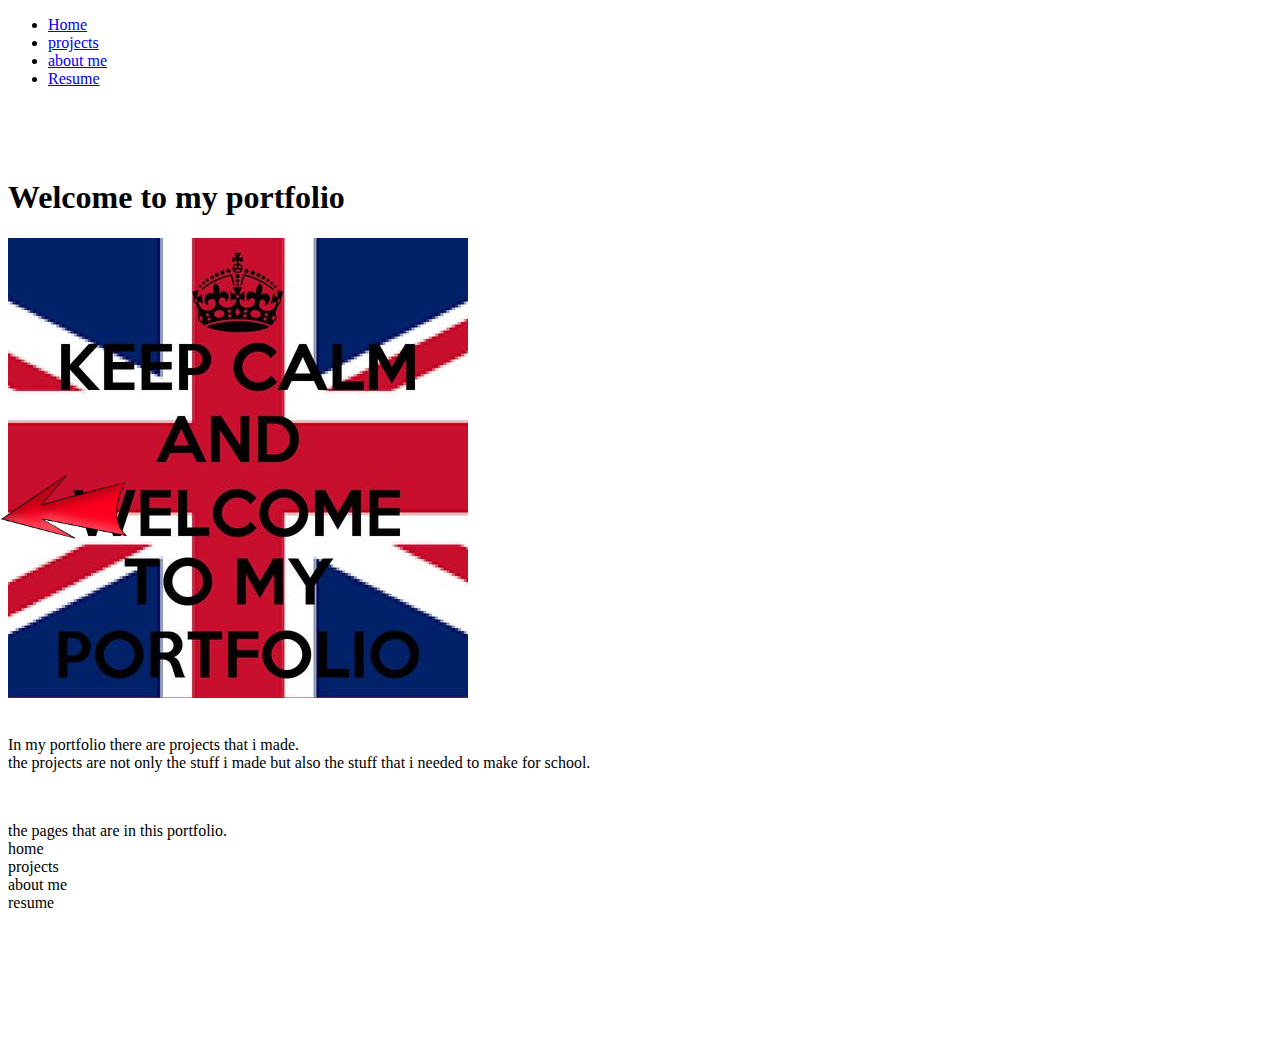
<file: portfolio/index.html>
<!DOCTYPE html>
<html lang="en">
<head>
    <title>home</title>
    <link href="https://cdn.jsdelivr.net/npm/bootstrap@5.2.1/dist/css/bootstrap.min.css" rel="stylesheet" integrity="sha384-iYQeCzEYFbKjA/T2uDLTpkwGzCiq6soy8tYaI1GyVh/UjpbCx/TYkiZhlZB6+fzT" crossorigin="anonymous">
    <link rel="stylesheet" href="style/style.css">
</head>
<body>
    <nav class="navbar navbar-expand-lg bg-light border border-dark border-bottom fixed-top">
        <div class="container-fluid">
            <div class="collapse navbar-collapse justify-content-center" id="navbarNav">
                <ul class="navbar-nav">
                    <li class="nav-item">
                        <a class="nav-link disabled" aria-current="page" href="/portfolio/index.html">Home</a>
                    </li>
                    <li class="nav-item">
                        <a class="nav-link active" href="/portfolio/pages/projects.html">projects</a>
                    </li>
                    <li class="nav-item">
                        <a class="nav-link active" href="/portfolio/pages/aboutMe.html">about me</a>
                    </li>
                    <li class="nav-item">
                        <a class="nav-link active" href="/portfolio/pages/resume.html">Resume</a>
                    </li>
                </ul>
            </div>
        </div>
    </nav>
    <div class="container">
        <div class=" text-center row">
            <div class="col-2">
                <form action="/portfolio/pages/resume.html">
                    <input type="image" name="Pong" class="arrows left" src="/portfolio/images/arrowLeft.png" alt="arrowLeft">
                </form>
            </div>
            <div class="col-8"><br><br><br>
                <h1>Welcome to my portfolio</h1>

                <img src="/portfolio/images/keepCalmEnglish.png" alt="keepCalmEnglish"><br><br>

                <p>
                    In my portfolio there are projects that i made. <br>
                    the projects are not only the stuff i made but also the stuff that i needed to make for school.
                </p><br>
                <p>
                    the pages that are in this portfolio. <br>
                    home <br>
                    projects <br>
                    about me <br>
                    resume
                </p><br><br><br><br><br><br>
                
            </div>
            <div class="col-2">
                <form action="/portfolio/pages/projects.html">
                    <input type="image" name="Pong" class="arrows right" src="/portfolio/images/arrowRight.png" alt="arrowRight">
                </form>
            </div>
        </div>
    </div>
</body>
</html>
</file>
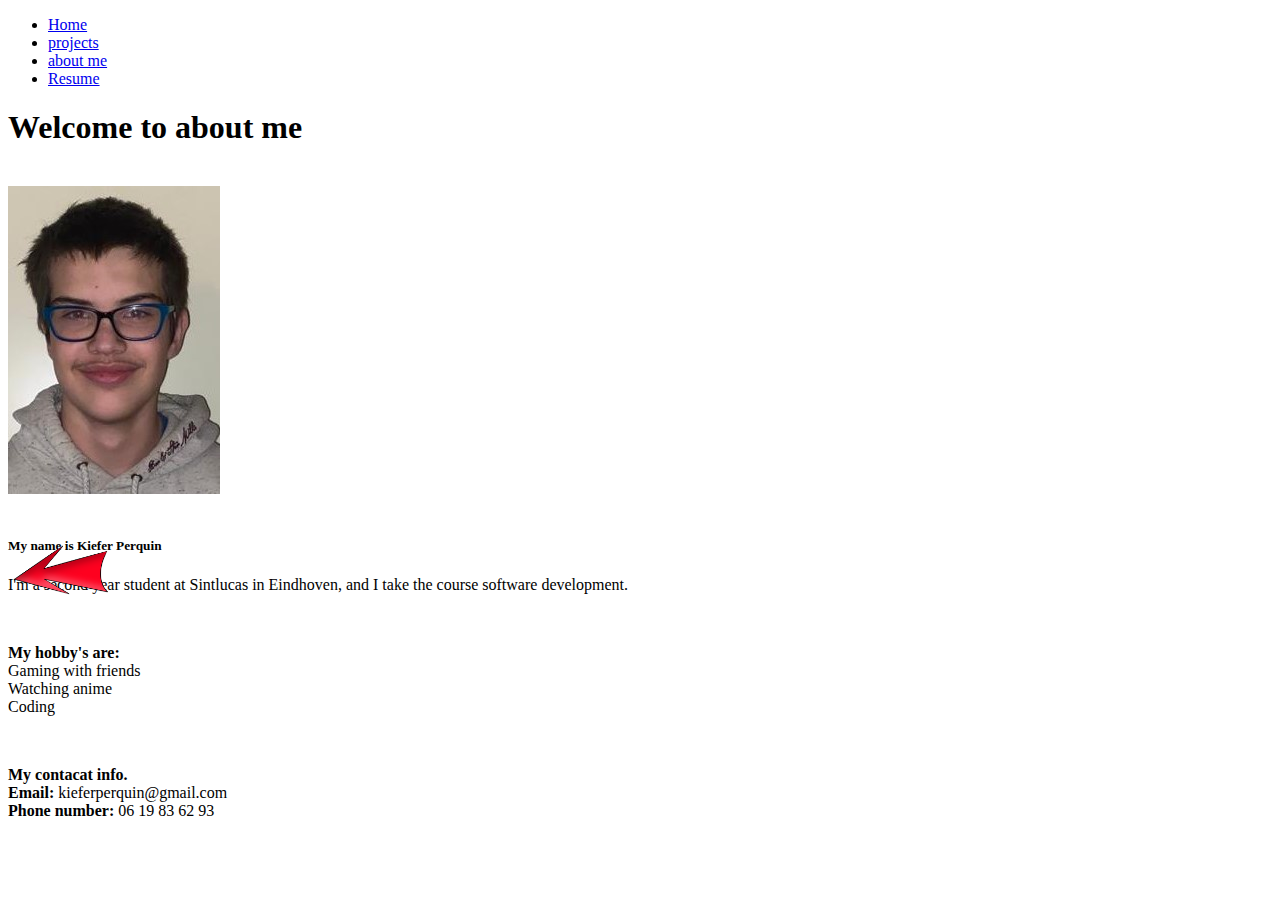
<file: pages/aboutMe.html>
<!DOCTYPE html>
<html lang="en">
<head>
    <title>about me</title>
    <link href="https://cdn.jsdelivr.net/npm/bootstrap@5.2.1/dist/css/bootstrap.min.css" rel="stylesheet" integrity="sha384-iYQeCzEYFbKjA/T2uDLTpkwGzCiq6soy8tYaI1GyVh/UjpbCx/TYkiZhlZB6+fzT" crossorigin="anonymous">
    <link rel="stylesheet" href="../style/style.css">
</head>
<body>
    <nav class="navbar navbar-expand-lg bg-light border border-dark border-bottom fixed-top">
        <div class="container-fluid">
            <div class="collapse navbar-collapse justify-content-center" id="navbarNav">
                <ul class="navbar-nav">
                    <li class="nav-item">
                        <a class="nav-link active" aria-current="page" href="../index.html">Home</a>
                    </li>
                    <li class="nav-item">
                        <a class="nav-link active" href="./projects.html">projects</a>
                    </li>
                    <li class="nav-item">
                        <a class="nav-link disabled" href="./aboutMe.html">about me</a>
                    </li>
                    <li class="nav-item">
                        <a class="nav-link active" href="./resume.html">Resume</a>
                    </li>
                </ul>
          </div>
        </div>
    </nav>
    <div class="container">
        <div class="text-center row">
            <div class="col-2">
                <form action="./projects.html">
                    <input type="image" name="Pong" class="arrows left" src="../images/arrowLeft.png" alt="arrowLeft">
                </form>
            </div>
            <div class="col-8">
                <h1>Welcome to about me</h1><br>
                <img src="../images/me.png" alt="me"><br><br>

                <h5>My name is Kiefer Perquin</h5>
                <p>
                    I'm a second year student at Sintlucas in Eindhoven, and I take the course software development. <br>
                </p><br>
                <p>
                    <strong>My hobby's are:</strong><br>
                    Gaming with friends <br>
                    Watching anime <br>
                    Coding
                </p><br>
                <p>
                    <strong>My contacat info.</strong><br>
                    <strong>Email:</strong> kieferperquin@gmail.com <br>
                    <strong>Phone number: </strong>06 19 83 62 93<br>
                </p>
                
            </div>
            <div class="col-2">
                <form action="./resume.html">
                    <input type="image" name="Pong" class="arrows right" src="../images/arrowRight.png" alt="arrowRight">
                </form>
            </div>
        </div>
    </div>
</body>
</html>
</file>
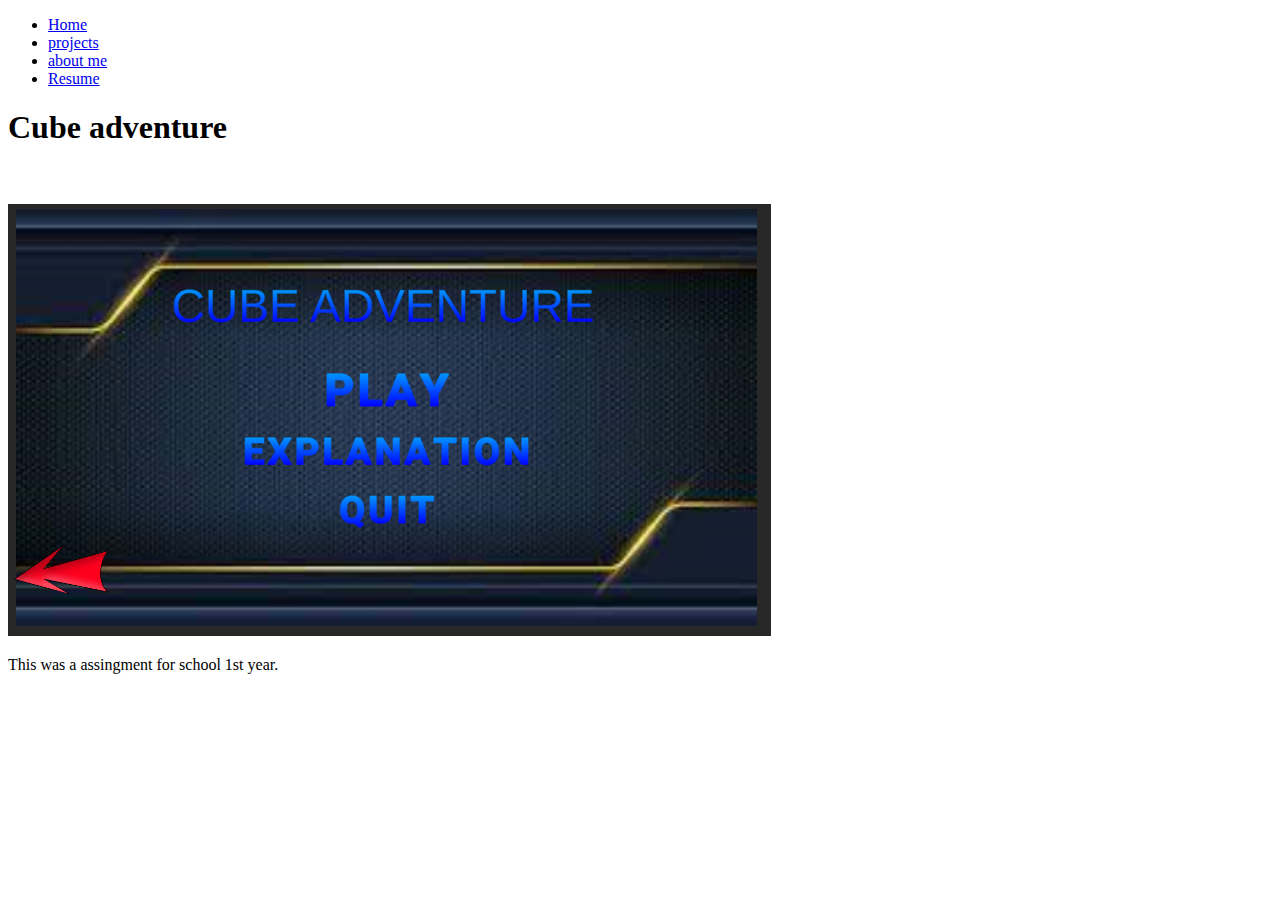
<file: pages/ambition.html>
<!DOCTYPE html>
<html lang="en">
<head>
    <title>projects</title>
    <link href="https://cdn.jsdelivr.net/npm/bootstrap@5.2.1/dist/css/bootstrap.min.css" rel="stylesheet" integrity="sha384-iYQeCzEYFbKjA/T2uDLTpkwGzCiq6soy8tYaI1GyVh/UjpbCx/TYkiZhlZB6+fzT" crossorigin="anonymous">
    <link rel="stylesheet" href="../style/style.css">
</head>
<body>
    <nav class="navbar navbar-expand-lg bg-light border border-dark border-bottom fixed-top">
        <div class="container-fluid">
            <div class="collapse navbar-collapse justify-content-center" id="navbarNav">
                <ul class="navbar-nav">
                    <li class="nav-item">
                        <a class="nav-link active" aria-current="page" href="../index.html">Home</a>
                    </li>
                    <li class="nav-item">
                        <a class="nav-link active" href="projects.html">projects</a>
                    </li>
                    <li class="nav-item">
                        <a class="nav-link active" href="aboutMe.html">about me</a>
                    </li>
                    <li class="nav-item">
                        <a class="nav-link active" href="resume.html">Resume</a>
                    </li>
                </ul>
            </div>
        </div>
    </nav>
    <div class="container">
        <div class="text-center row">
            <div class="col-2">
                <form action="clicker.html">
                    <input type="image" name="Pong" class="arrows left" src="../images/arrowLeft.png" alt="arrowLeft">
                </form>
            </div>
            <div class="col-8">
                <h1>Cube adventure</h1> <br><br>
                <img src="../images/adventure.png" alt="cube adventure home screen">
                <p>
                    This was a assingment for school 1st year. <br>
                    
                </p>
            </div>
            <div class="col-2">
                <form action="play.html">
                    <input type="image" name="Pong" class="arrows right" src="../images/arrowRight.png" alt="arrowRight">
                </form>
            </div>
        </div>
    </div>
</body>
</html>
</file>
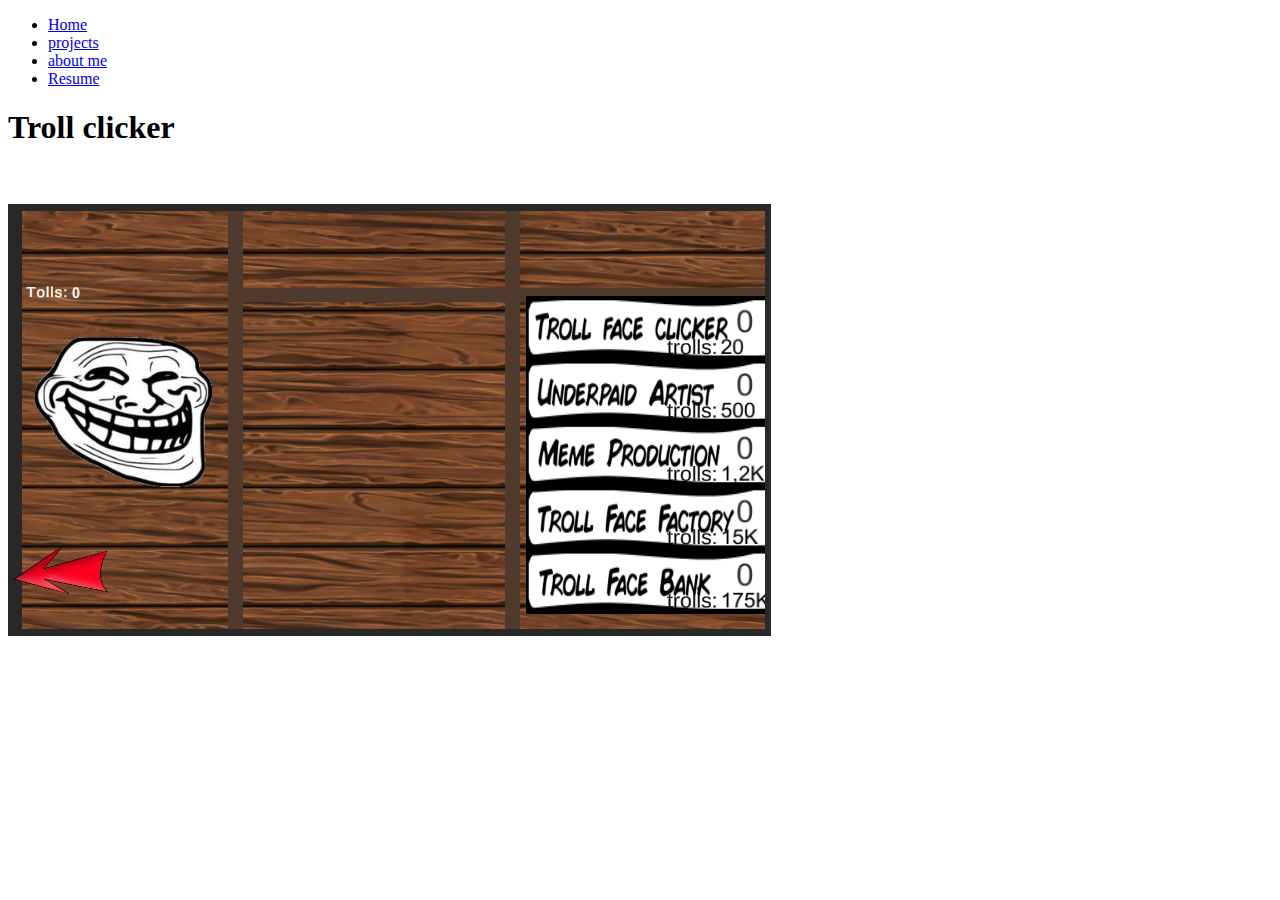
<file: pages/clicker.html>
<!DOCTYPE html>
<html lang="en">
<head>
    <title>projects</title>
    <link href="https://cdn.jsdelivr.net/npm/bootstrap@5.2.1/dist/css/bootstrap.min.css" rel="stylesheet" integrity="sha384-iYQeCzEYFbKjA/T2uDLTpkwGzCiq6soy8tYaI1GyVh/UjpbCx/TYkiZhlZB6+fzT" crossorigin="anonymous">
    <link rel="stylesheet" href="../style/style.css">
</head>
<body>
    <nav class="navbar navbar-expand-lg bg-light border border-dark border-bottom fixed-top">
        <div class="container-fluid">
            <div class="collapse navbar-collapse justify-content-center" id="navbarNav">
                <ul class="navbar-nav">
                    <li class="nav-item">
                        <a class="nav-link active" aria-current="page" href="../index.html">Home</a>
                    </li>
                    <li class="nav-item">
                        <a class="nav-link active" href="projects.html">projects</a>
                    </li>
                    <li class="nav-item">
                        <a class="nav-link active" href="aboutMe.html">about me</a>
                    </li>
                    <li class="nav-item">
                        <a class="nav-link active" href="resume.html">Resume</a>
                    </li>
                </ul>
            </div>
        </div>
    </nav>
    <div class="container">
        <div class="text-center row">
            <div class="col-2">
                <form action="pong.html">
                    <input type="image" name="Pong" class="arrows left" src="../images/arrowLeft.png" alt="arrowLeft">
                </form>
            </div>
            <div class="col-8">
                <h1>Troll clicker</h1> <br><br>
                <img src="../images/clicker.png" alt="troll clicker game screen">
                <p>
                    
                </p>
            </div>
            <div class="col-2">
                <form action="ambition.html">
                    <input type="image" name="Pong" class="arrows right" src="../images/arrowRight.png" alt="arrowRight">
                </form>
            </div>
        </div>
    </div>
</body>
</html>
</file>
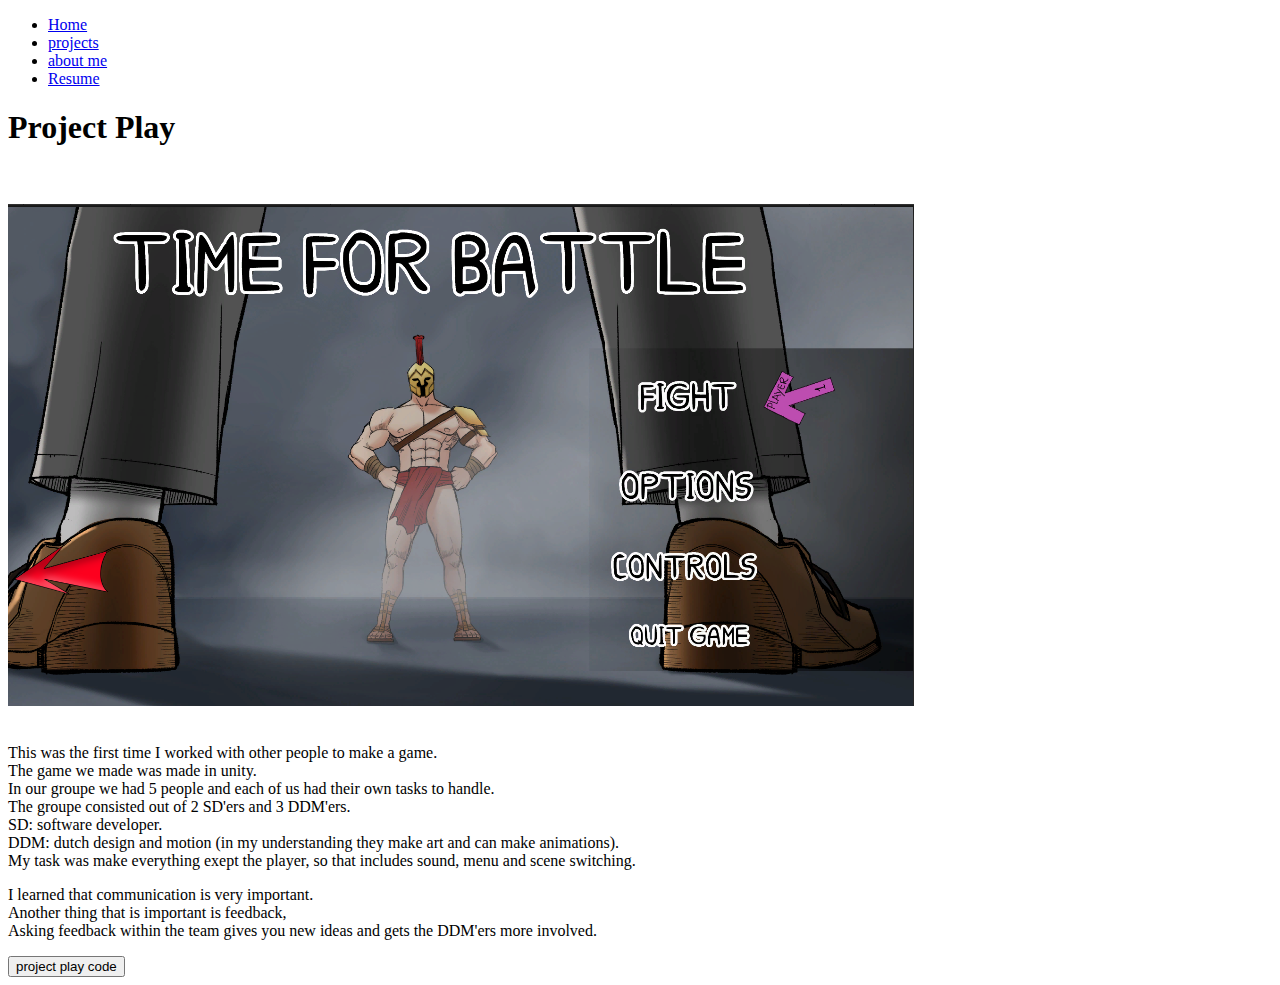
<file: pages/play.html>
<!DOCTYPE html>
<html lang="en">
<head>
    <title>projects</title>
    <link href="https://cdn.jsdelivr.net/npm/bootstrap@5.2.1/dist/css/bootstrap.min.css" rel="stylesheet" integrity="sha384-iYQeCzEYFbKjA/T2uDLTpkwGzCiq6soy8tYaI1GyVh/UjpbCx/TYkiZhlZB6+fzT" crossorigin="anonymous">
    <link rel="stylesheet" href="../style/style.css">
</head>
<body>
    <nav class="navbar navbar-expand-lg bg-light border border-dark border-bottom fixed-top">
        <div class="container-fluid">
            <div class="collapse navbar-collapse justify-content-center" id="navbarNav">
                <ul class="navbar-nav">
                    <li class="nav-item">
                        <a class="nav-link active" aria-current="page" href="../index.html">Home</a>
                    </li>
                    <li class="nav-item">
                        <a class="nav-link active" href="projects.html">projects</a>
                    </li>
                    <li class="nav-item">
                        <a class="nav-link active" href="aboutMe.html">about me</a>
                    </li>
                    <li class="nav-item">
                        <a class="nav-link active" href="resume.html">Resume</a>
                    </li>
                </ul>
            </div>
        </div>
    </nav>
    <div class="container">
        <div class="text-center row">
            <div class="col-2">
                <form action="ambition.html">
                    <input type="image" name="Pong" class="arrows left" src="../images/arrowLeft.png" alt="arrowLeft">
                </form>
            </div>
            <div class="col-8">
                <h1>Project Play</h1> <br><br>
                <img src="../images/play.png" alt="home screen of the project play game i made">
                <br><br>

                <p>
                    This was the first time I worked with other people to make a game. <br>
                    The game we made was made in unity. <br>
                    In our groupe we had 5 people and each of us had their own tasks to handle. <br>
                    The groupe consisted out of 2 SD'ers and 3 DDM'ers. <br>
                    SD: software developer. <br>
                    DDM: dutch design and motion (in my understanding they make art and can make animations). <br>
                    My task was make everything exept the player, so that includes sound, menu and scene switching. <br>
                </p>
                <p>
                    I learned that communication is very important. <br>
                    Another thing that is important is feedback, <br>
                    Asking feedback within the team gives you new ideas and gets the DDM'ers more involved.
                </p>

                <form action="https://github.com/kieferperquin/project-play">
                    <button>project play code</button>
                </form>

            </div>
            <div class="col-2">
                <form action="pong.html">
                    <input type="image" name="Pong" class="arrows right" src="../images/arrowRight.png" alt="arrowRight">
                </form>
            </div>
        </div>
    </div>
</body>
</html>
</file>
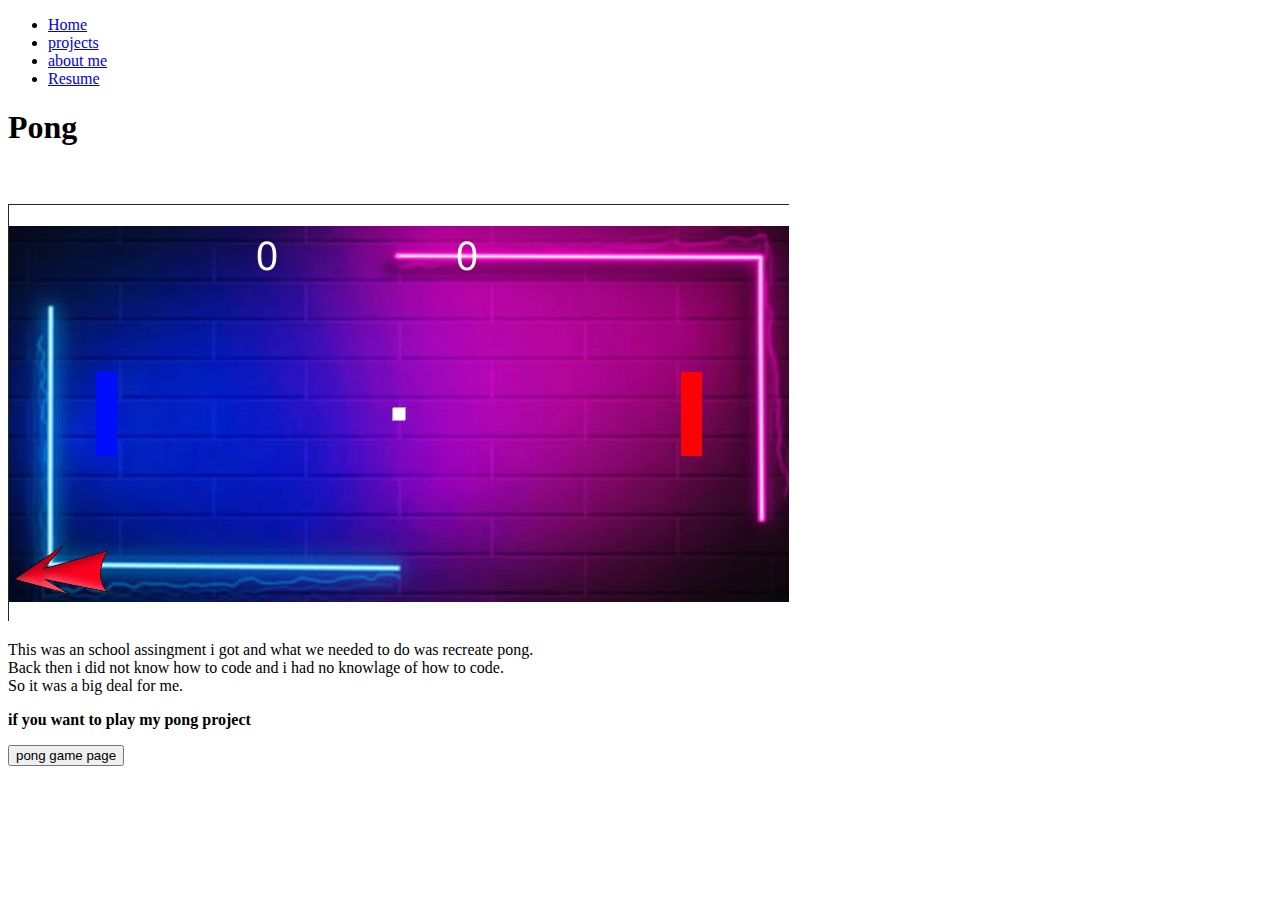
<file: pages/pong.html>
<!DOCTYPE html>
<html lang="en">
<head>
    <title>projects</title>
    <link href="https://cdn.jsdelivr.net/npm/bootstrap@5.2.1/dist/css/bootstrap.min.css" rel="stylesheet" integrity="sha384-iYQeCzEYFbKjA/T2uDLTpkwGzCiq6soy8tYaI1GyVh/UjpbCx/TYkiZhlZB6+fzT" crossorigin="anonymous">
    <link rel="stylesheet" href="../style/style.css">
</head>
<body>
    <nav class="navbar navbar-expand-lg bg-light border border-dark border-bottom fixed-top">
        <div class="container-fluid">
            <div class="collapse navbar-collapse justify-content-center" id="navbarNav">
                <ul class="navbar-nav">
                    <li class="nav-item">
                        <a class="nav-link active" aria-current="page" href="../index.html">Home</a>
                    </li>
                    <li class="nav-item">
                        <a class="nav-link active" href="projects.html">projects</a>
                    </li>
                    <li class="nav-item">
                        <a class="nav-link active" href="aboutMe.html">about me</a>
                    </li>
                    <li class="nav-item">
                        <a class="nav-link active" href="resume.html">Resume</a>
                    </li>
                </ul>
            </div>
        </div>
    </nav>
    <div class="container">
        <div class="text-center row">
            <div class="col-2">
                <form action="play.html">
                    <input type="image" name="Pong" class="arrows left" src="../images/arrowLeft.png" alt="arrowLeft">
                </form>
            </div>
            <div class="col-8">
                <h1>Pong</h1> <br><br>
                <img src="../images/pong.png" alt="pong game screen">
                <p>
                    This was an school assingment i got and what we needed to do was recreate pong. <br>
                    Back then i did not know how to code and i had no knowlage of how to code. <br>
                    So it was a big deal for me. <br>
                </p>
                <p>
                    <strong>if you want to play my pong project</strong>
                    <form action="https://github.com/kieferperquin/pong.github.io">
                        <button>pong game page</button>
                    </form>
                </p>
                
            </div>
            <div class="col-2">
                <form action="clicker.html">
                    <input type="image" name="Pong" class="arrows right" src="../images/arrowRight.png" alt="arrowRight">
                </form>
            </div>
        </div>
    </div>
</body>
</html>
</file>
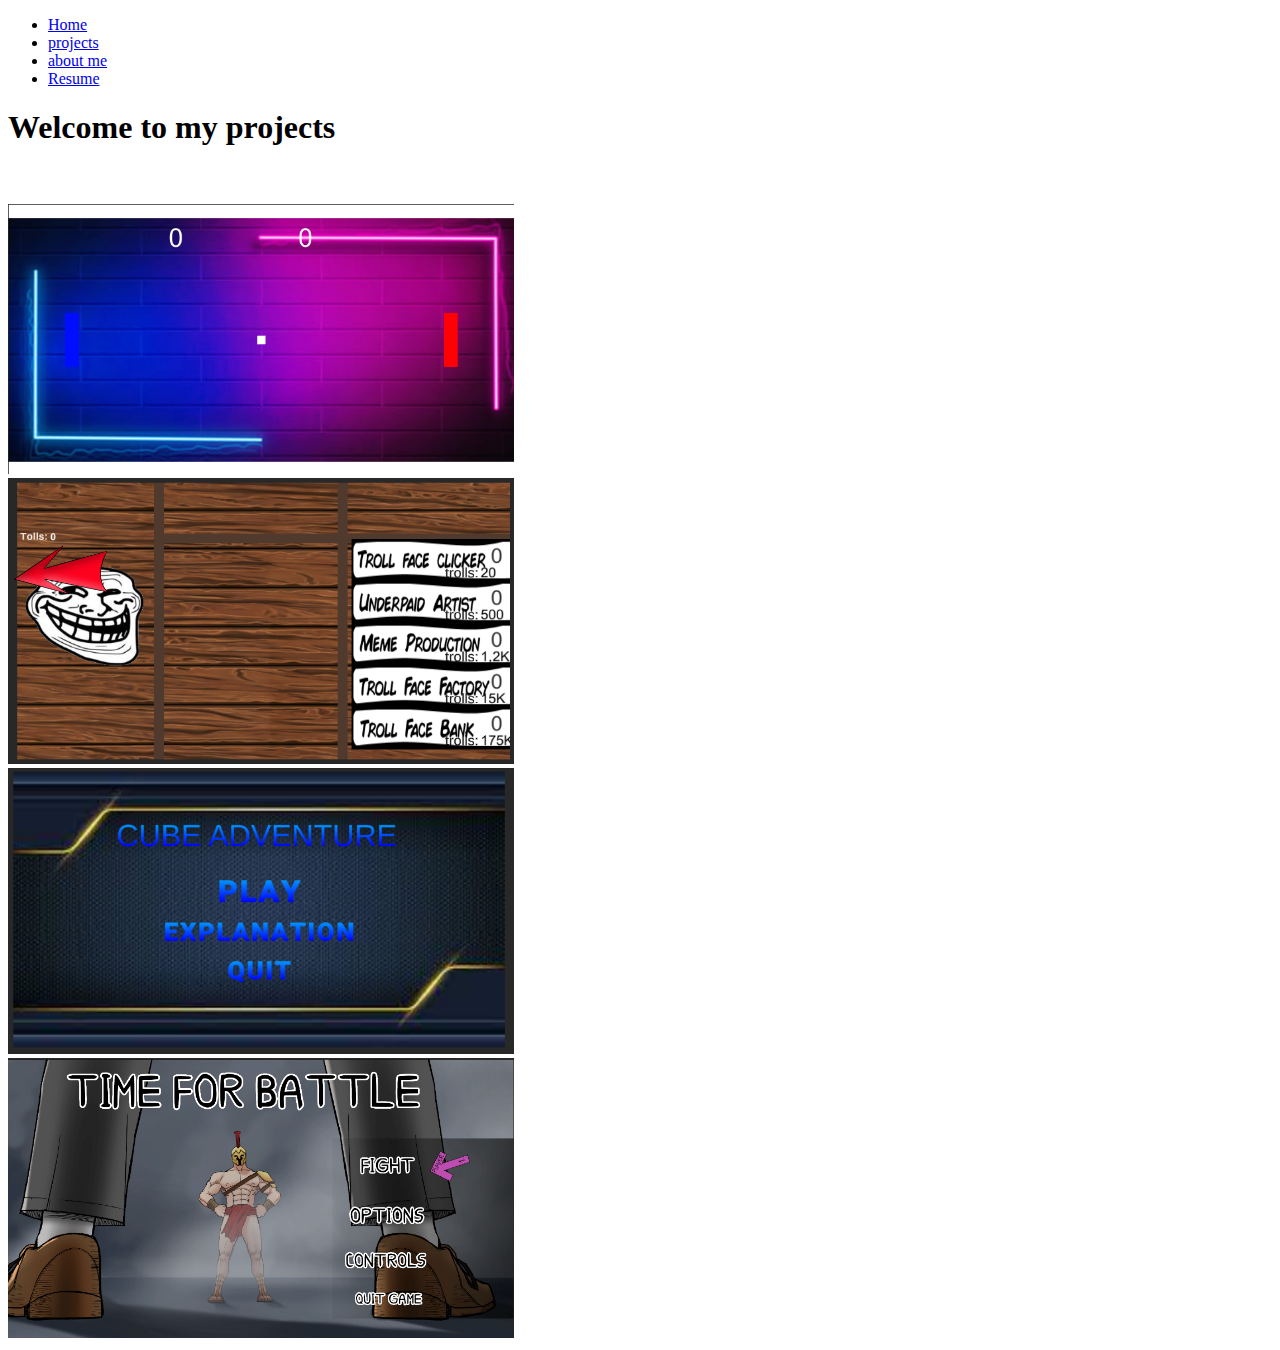
<file: pages/projects.html>
<!DOCTYPE html>
<html lang="en">
<head>
    <title>projects</title>
    <link href="https://cdn.jsdelivr.net/npm/bootstrap@5.2.1/dist/css/bootstrap.min.css" rel="stylesheet" integrity="sha384-iYQeCzEYFbKjA/T2uDLTpkwGzCiq6soy8tYaI1GyVh/UjpbCx/TYkiZhlZB6+fzT" crossorigin="anonymous">
    <link rel="stylesheet" href="../style/style.css">
</head>
<body>
    <nav class="navbar navbar-expand-lg bg-light border border-dark border-bottom fixed-top">
        <div class="container-fluid">
            <div class="collapse navbar-collapse justify-content-center" id="navbarNav">
                <ul class="navbar-nav">
                    <li class="nav-item">
                        <a class="nav-link active" aria-current="page" href="../index.html">Home</a>
                    </li>
                    <li class="nav-item">
                        <a class="nav-link disabled" href="projects.html">projects</a>
                    </li>
                    <li class="nav-item">
                        <a class="nav-link active" href="aboutMe.html">about me</a>
                    </li>
                    <li class="nav-item">
                        <a class="nav-link active" href="resume.html">Resume</a>
                    </li>
                </ul>
            </div>
        </div>
    </nav>
    <div class="container">
        <div class="text-center row">
            <div class="col-2">
                <form action="../index.html">
                    <input type="image" name="Pong" class="arrows left" src="../images/arrowLeft.png" alt="arrowLeft">
                </form>
            </div>
            <div class="col-8">
                <h1>Welcome to my projects</h1> <br><br>
                <form action="pong.html">
                    <input type="image" name="Pong" src="../images/pong.png" style="width: 40%" alt="My pong project">
                </form>
                <form action="clicker.html">
                    <input type="image" name="troll clicker" src="../images/clicker.png" style="width: 40%" alt="My troll clicker project">
                </form>
                <form action="ambition.html">
                    <input type="image" name="ambition" src="../images/adventure.png" style="width: 40%" alt="my ambition project">
                </form>
                <form action="play.html">
                    <input type="image" name="ambition" src="../images/play.png" style="width: 40%" alt="my ambition project">
                </form>
            </div>
            <div class="col-2">
                <form action="./aboutMe.html">
                    <input type="image" name="Pong" class="arrows right" src="../images/arrowRight.png" alt="arrowRight">
                </form>
            </div>
        </div>
    </div>
</body>
</html>
</file>
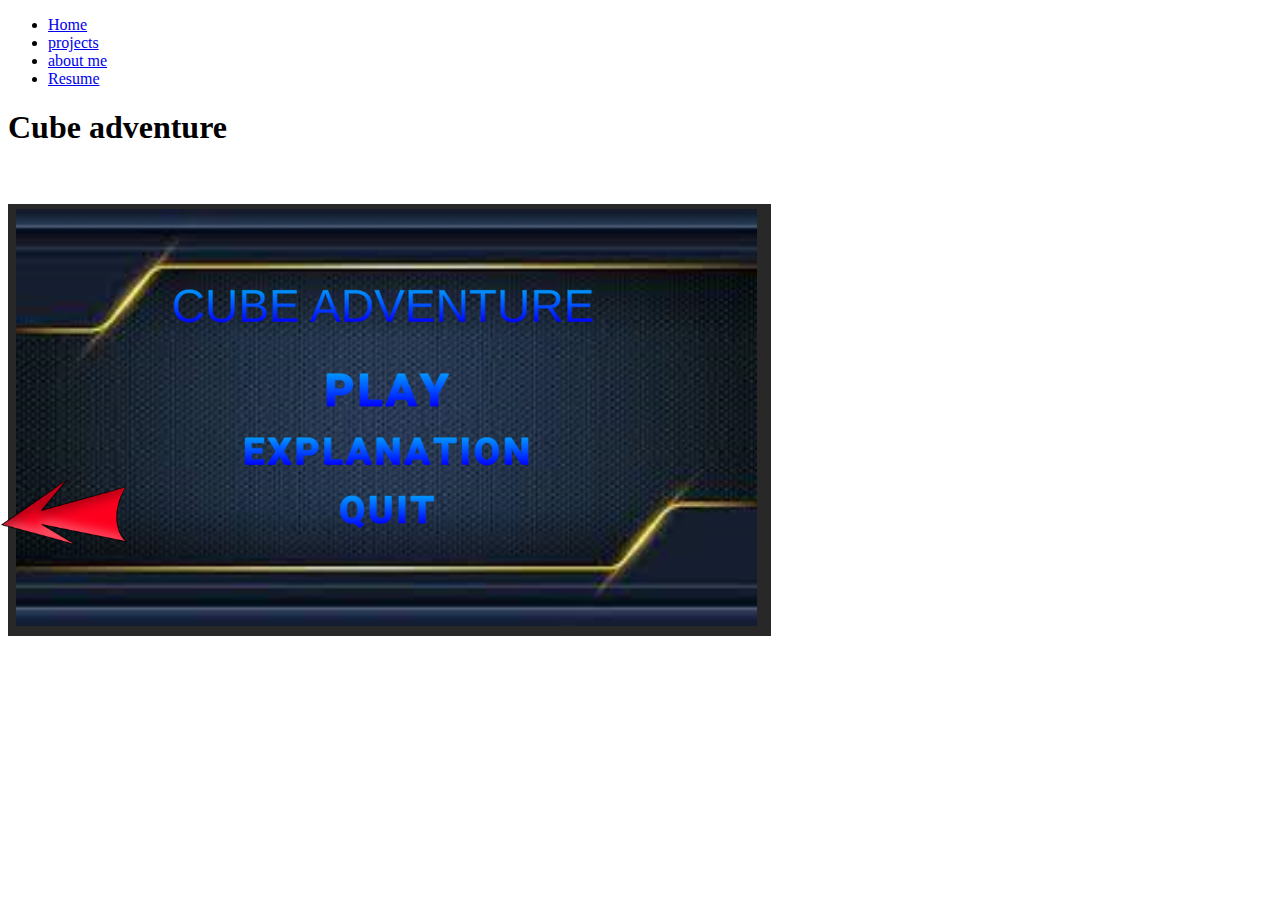
<file: portfolio/pages/ambition.html>
<!DOCTYPE html>
<html lang="en">
<head>
    <title>projects</title>
    <link href="https://cdn.jsdelivr.net/npm/bootstrap@5.2.1/dist/css/bootstrap.min.css" rel="stylesheet" integrity="sha384-iYQeCzEYFbKjA/T2uDLTpkwGzCiq6soy8tYaI1GyVh/UjpbCx/TYkiZhlZB6+fzT" crossorigin="anonymous">
    <link rel="stylesheet" href="/portfolio/style/style.css">
</head>
<body>
    <nav class="navbar navbar-expand-lg bg-light border border-dark border-bottom ">
        <div class="container-fluid">
            <div class="collapse navbar-collapse justify-content-center" id="navbarNav">
                <ul class="navbar-nav">
                    <li class="nav-item">
                        <a class="nav-link active" aria-current="page" href="/portfolio/index.html">Home</a>
                    </li>
                    <li class="nav-item">
                        <a class="nav-link active" href="/portfolio/pages/projects.html">projects</a>
                    </li>
                    <li class="nav-item">
                        <a class="nav-link active" href="/portfolio/pages/aboutMe.html">about me</a>
                    </li>
                    <li class="nav-item">
                        <a class="nav-link active" href="/portfolio/pages/resume.html">Resume</a>
                    </li>
                </ul>
            </div>
        </div>
    </nav>
    <div class="container">
        <div class="text-center row">
            <div class="col-2">
                <form action="/portfolio/pages/clicker.html">
                    <input type="image" name="Pong" class="arrows left" src="/portfolio/images/arrowLeft.png" alt="arrowLeft">
                </form>
            </div>
            <div class="col-8">
                <h1>Cube adventure</h1> <br><br>
                <img src="/portfolio/images/adventure.png" alt="cube adventure home screen">
                <p>
                    
                </p>
            </div>
            <div class="col-2">
                <form action="/portfolio/pages/pong.html">
                    <input type="image" name="Pong" class="arrows right" src="/portfolio/images/arrowRight.png" alt="arrowRight">
                </form>
            </div>
        </div>
    </div>
</body>
</html>
</file>
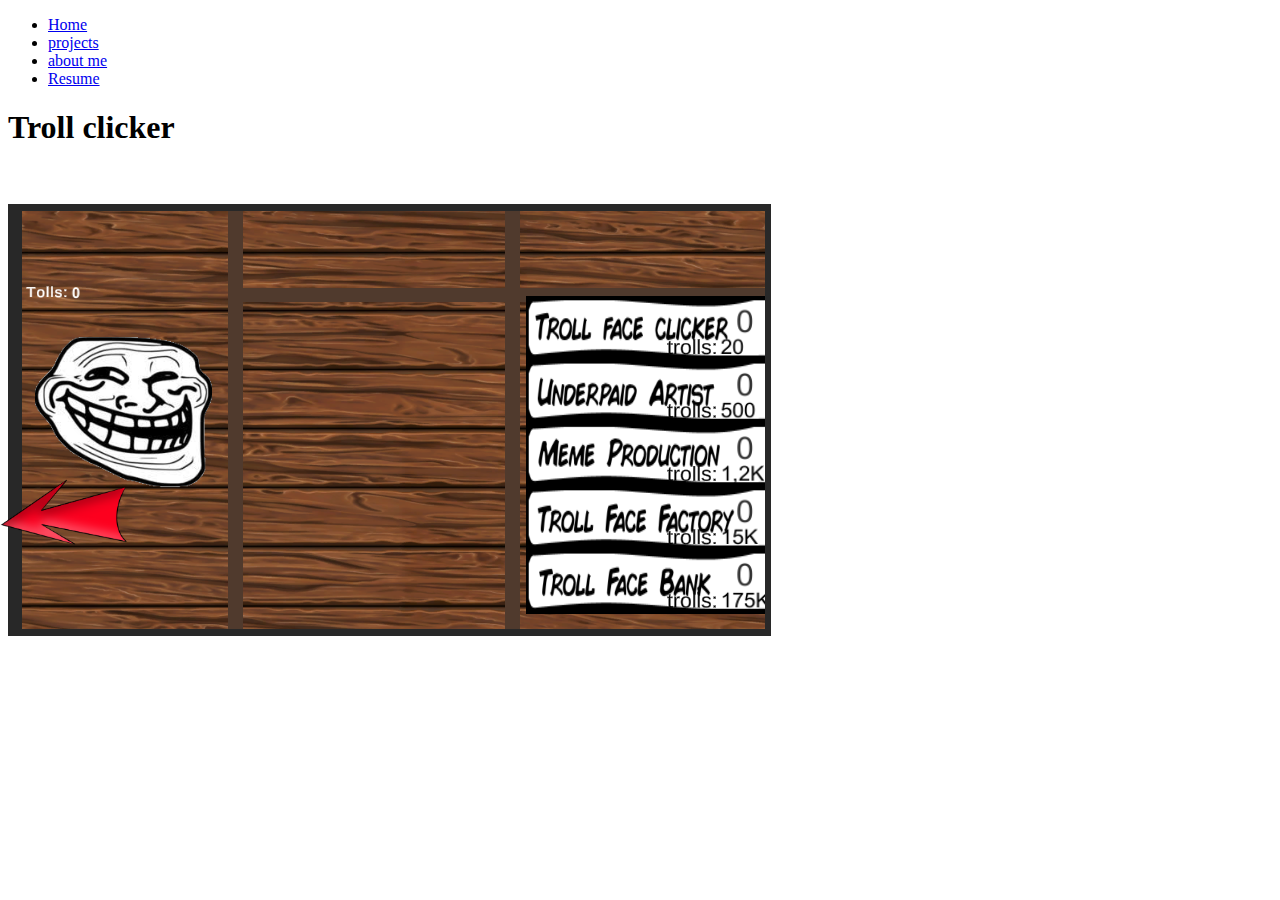
<file: portfolio/pages/clicker.html>
<!DOCTYPE html>
<html lang="en">
<head>
    <title>projects</title>
    <link href="https://cdn.jsdelivr.net/npm/bootstrap@5.2.1/dist/css/bootstrap.min.css" rel="stylesheet" integrity="sha384-iYQeCzEYFbKjA/T2uDLTpkwGzCiq6soy8tYaI1GyVh/UjpbCx/TYkiZhlZB6+fzT" crossorigin="anonymous">
    <link rel="stylesheet" href="/portfolio/style/style.css">
</head>
<body>
    <nav class="navbar navbar-expand-lg bg-light border border-dark border-bottom ">
        <div class="container-fluid">
            <div class="collapse navbar-collapse justify-content-center" id="navbarNav">
                <ul class="navbar-nav">
                    <li class="nav-item">
                        <a class="nav-link active" aria-current="page" href="/portfolio/index.html">Home</a>
                    </li>
                    <li class="nav-item">
                        <a class="nav-link active" href="/portfolio/pages/projects.html">projects</a>
                    </li>
                    <li class="nav-item">
                        <a class="nav-link active" href="/portfolio/pages/aboutMe.html">about me</a>
                    </li>
                    <li class="nav-item">
                        <a class="nav-link active" href="/portfolio/pages/resume.html">Resume</a>
                    </li>
                </ul>
            </div>
        </div>
    </nav>
    <div class="container">
        <div class="text-center row">
            <div class="col-2">
                <form action="/portfolio/pages/pong.html">
                    <input type="image" name="Pong" class="arrows left" src="/portfolio/images/arrowLeft.png" alt="arrowLeft">
                </form>
            </div>
            <div class="col-8">
                <h1>Troll clicker</h1> <br><br>
                <img src="/portfolio/images/clicker.png" alt="troll clicker game screen">
                <p>
                    
                </p>
            </div>
            <div class="col-2">
                <form action="/portfolio/pages/ambition.html">
                    <input type="image" name="Pong" class="arrows right" src="/portfolio/images/arrowRight.png" alt="arrowRight">
                </form>
            </div>
        </div>
    </div>
</body>
</html>
</file>
<file: portfolio/style/style.css>
.arrows{
    position:fixed;
    width: 10%;
    margin-top: calc(50vh - 80px);
}
.left{
    left: 0;
}
.right{
    right: 0;
}
</file>
<file: style/style.css>
.arrows{
    position:fixed;
    width: 7.5%;
    margin-top: calc(50vh - 14px);
    margin-right: 1em;
    margin-left: 1em;
}
.left{
    left: 0;
}
.right{
    right: 0;
}
</file>
